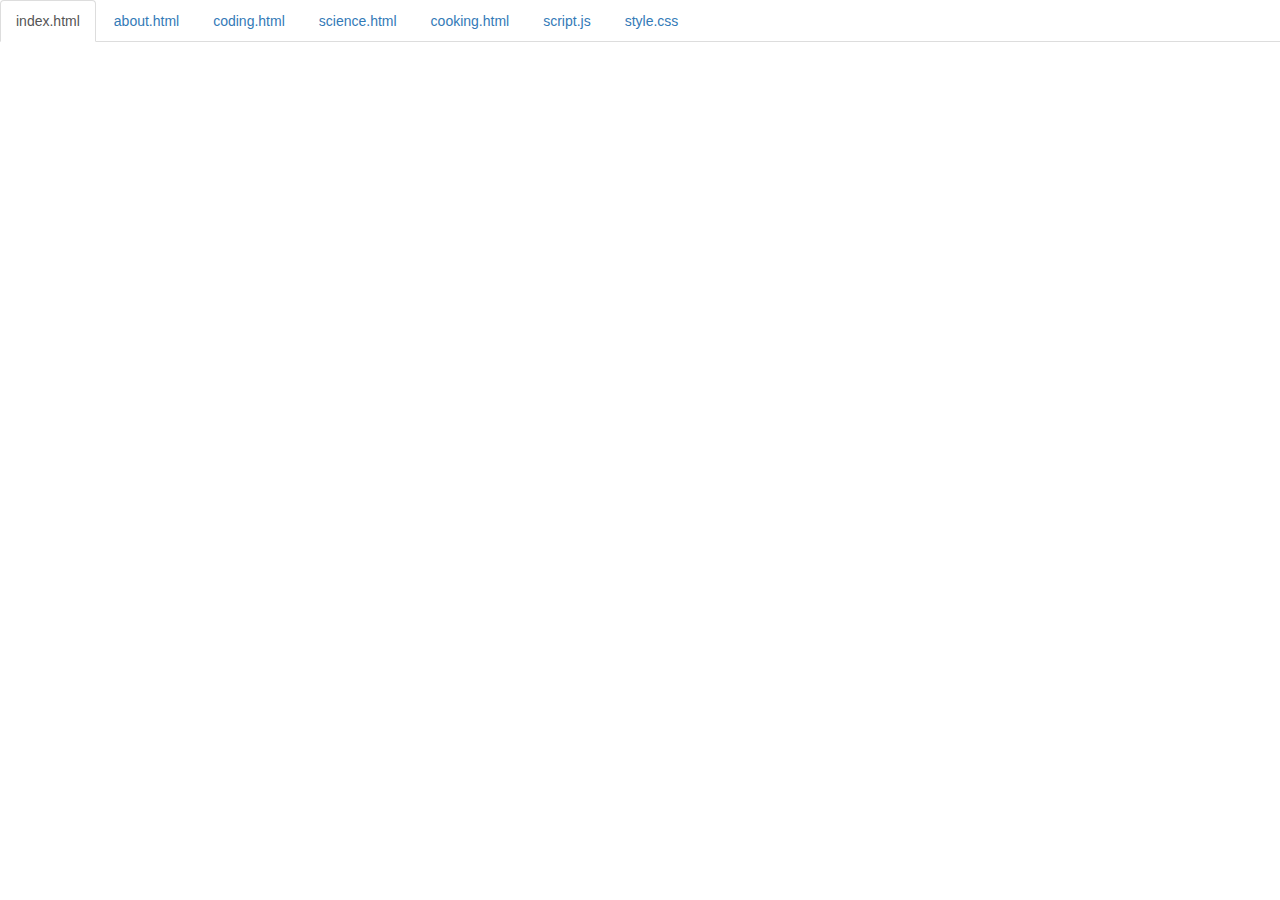
<file: code.html>
<!DOCTYPE html>
<html lang="en">

<head>
    <title>Code</title>
    <meta charset="utf-8">
    <meta name="viewport" content="width=device-width, initial-scale=1">
    <link rel="stylesheet" href="https://maxcdn.bootstrapcdn.com/bootstrap/3.3.6/css/bootstrap.min.css">
    <script src="https://ajax.googleapis.com/ajax/libs/jquery/1.12.0/jquery.min.js"></script>
    <script src="https://maxcdn.bootstrapcdn.com/bootstrap/3.3.6/js/bootstrap.min.js"></script>
    <style>
        body {
            padding-top: 50px;
        }
        .navbar-fixed-top {
            background-color: white;
        }
    </style>
</head>

<body>

    <div class="container-fluid">
        <ul class="nav nav-tabs navbar-fixed-top">
            <li class="active"><a href="#index">index.html</a></li>
            <li><a href="#aboutPage">about.html</a></li>
            <li><a href="#codingPage">coding.html</a></li>
            <li><a href="#sciencePage">science.html</a></li>
            <li><a href="#cookingPage">cooking.html</a></li>
            <li><a href="#script">script.js</a></li>
            <li><a href="#style">style.css</a></li>
        </ul>

        <div class="tab-content">
            <div id="index" class="tab-pane fade in active">
                <script src="https://gist-it.appspot.com/github/davidg1739/how-to-everything/raw/master/index.html?footer=0"></script>
            </div>
            <div id="aboutPage" class="tab-pane fade in active">
                <script src="https://gist-it.appspot.com/github/davidg1739/how-to-everything/raw/master/about.html?footer=0"></script>
            </div>
            <div id="codingPage" class="tab-pane fade in active">
                <script src="https://gist-it.appspot.com/github/davidg1739/how-to-everything/raw/master/coding.html?footer=0"></script>
            </div>
            <div id="sciencePage" class="tab-pane fade in active">
                <script src="https://gist-it.appspot.com/github/davidg1739/how-to-everything/raw/master/science.html?footer=0"></script>
            </div>
            <div id="cookingPage" class="tab-pane fade in active">
                <script src="https://gist-it.appspot.com/github/davidg1739/how-to-everything/raw/master/cooking.html?footer=0"></script>
            </div>
            <div id="script" class="tab-pane fade in active">
                <script src="https://gist-it.appspot.com/github/davidg1739/how-to-everything/raw/master/script.js?footer=0"></script>
            </div>
            <div id="style" class="tab-pane fade">
                <script src="https://gist-it.appspot.com/github/davidg1739/how-to-everything/raw/master/styles.css?footer=0"></script>
            </div>
        </div>
    </div>

    <script>
        $(document).ready(function() {
            $(".nav-tabs a").click(function() {
                $(this).tab('show');
            });
            $('.nav-tabs a').on('shown.bs.tab', function(event) {
                var x = $(event.target).text(); // active tab
                var y = $(event.relatedTarget).text(); // previous tab
                $(".act span").text(x);
                $(".prev span").text(y);
            });
            
            $('pre').css('font-size','16px');
        });
    </script>

</body>

</html>
</file>
